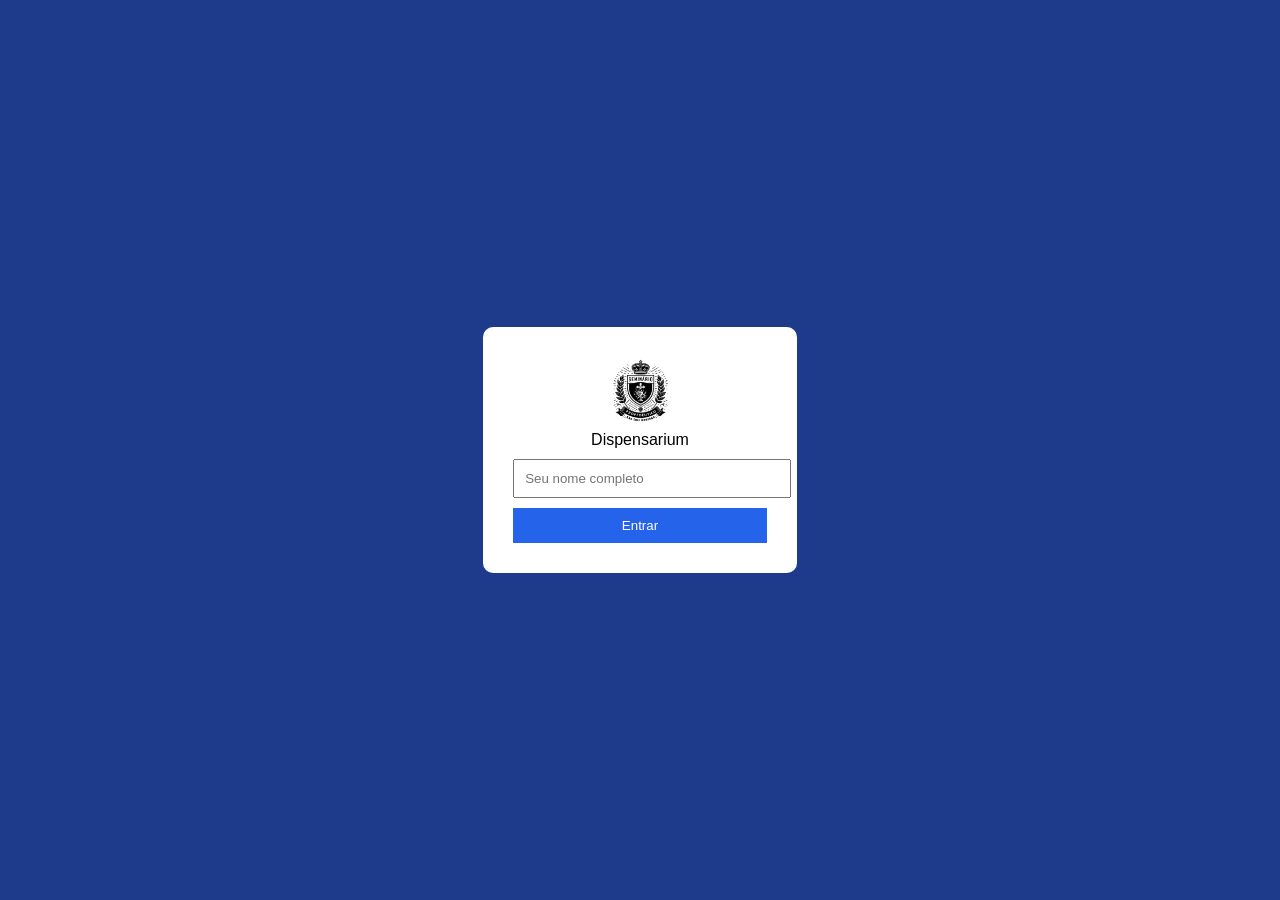
<file: index.html>
<!DOCTYPE html>
<html lang="pt-BR">
<head>
  <meta charset="UTF-8">
  <meta name="viewport" content="width=device-width, initial-scale=1.0"/>
  <title>Dispensarium</title>

  <!-- CSS -->
  <link rel="stylesheet" href="css/styles.css">

  <!-- Favicon -->
  <link rel="icon" href="assets/logo.png">
</head>

<body>

  <!-- LOGIN -->
  <div id="loginOverlay">
    <div class="login-box">
      <div class="logo">
        <img src="assets/logo.png" style="width:76px;">
        <div>Dispensarium</div>
      </div>

      <input 
        id="loginName" 
        type="text" 
        placeholder="Seu nome completo"
        onkeydown="if(event.key==='Enter') doLogin()"
      />

      <button onclick="doLogin()">Entrar</button>
    </div>
  </div>

  <!-- APP -->
  <div id="app" style="display:none;">

    <!-- SIDEBAR -->
    <aside class="sidebar">

      <div class="sidebar-user">
        Bem-vindo(a),<br>
        <strong id="sidebarUser">—</strong>
      </div>

      <nav>
        <a class="active" onclick="showPage('kitchen')">🍳 Cozinha</a>
        <a onclick="showPage('clean')">🧹 Limpeza</a>
        <a onclick="showPage('report'); generateReport()">📊 Relatório</a>
        <a onclick="openAddModal()">➕ Adicionar Item</a>
      </nav>

      <div class="sidebar-footer">
        <button onclick="doLogout()">⬅️ Sair</button>
      </div>

    </aside>

    <!-- MAIN -->
    <main>

      <section id="page-kitchen" class="page active">
        <h2>Cozinha</h2>
        <div id="grid-kitchen" class="grid"></div>
      </section>

      <section id="page-clean" class="page">
        <h2>Limpeza</h2>
        <div id="grid-clean" class="grid"></div>
      </section>

      <section id="page-report" class="page">
        <h2>Relatório</h2>
        <div id="reportContent"></div>
      </section>

    </main>

  </div>

  <!-- MODAL -->
  <div id="addModal" class="modal">
    <div class="modal-content">

      <h3>Adicionar Item</h3>

      <input id="fName" placeholder="Nome do item">

      <select id="fCat">
        <option value="kitchen">Cozinha</option>
        <option value="clean">Limpeza</option>
      </select>

      <input id="fQty" type="number" value="1">

      <div class="modal-actions">
        <button onclick="closeModal('addModal')">Cancelar</button>
        <button onclick="saveItem()">Salvar</button>
      </div>

    </div>
  </div>

  <!-- TOAST -->
  <div id="toast"></div>

  <!-- SCRIPTS (ORDEM IMPORTANTE) -->
  <script src="js/db.js"></script>
  <script src="js/items.js"></script>
  <script src="js/movements.js"></script>
  <script src="js/report.js"></script>
  <script src="js/ui.js"></script>
  <script src="js/app.js"></script>

</body>
</html>
</file>
<file: css/styles.css>
body {
  margin: 0;
  font-family: Arial, sans-serif;
  background: #f1f5f9;
}

/* LOGIN */
#loginOverlay {
  position: fixed;
  inset: 0;
  background: #1e3a8a;
  display: flex;
  align-items: center;
  justify-content: center;
}

.login-box {
  background: white;
  padding: 30px;
  border-radius: 10px;
  text-align: center;
}

.login-box input {
  width: 100%;
  padding: 10px;
  margin: 10px 0;
}

.login-box button {
  padding: 10px;
  width: 100%;
  background: #2563eb;
  color: white;
  border: none;
  cursor: pointer;
}

/* LAYOUT */
#app {
  display: flex;
  height: 100vh;
}

/* SIDEBAR */
.sidebar {
  width: 220px;
  background: #0f172a;
  color: white;
  padding: 20px;
}

.sidebar a {
  display: block;
  padding: 10px;
  cursor: pointer;
}

.sidebar a.active {
  background: #2563eb;
}

.sidebar-footer {
  margin-top: 20px;
}

/* MAIN */
main {
  flex: 1;
  padding: 20px;
}

/* PAGE */
.page {
  display: none;
}

.page.active {
  display: block;
}

/* GRID */
.grid {
  display: grid;
  grid-template-columns: repeat(auto-fill, minmax(150px, 1fr));
  gap: 10px;
}

/* ITEM */
.item-card {
  background: white;
  padding: 10px;
  border-radius: 8px;
}

.item-name {
  font-weight: bold;
}

/* CONTROLES */
.item-controls {
  display: flex;
  justify-content: space-between;
  margin-top: 10px;
}

.item-controls button {
  width: 30px;
  height: 30px;
  border: none;
  cursor: pointer;
}

.item-controls button:first-child {
  background: #fca5a5;
}

.item-controls button:last-child {
  background: #86efac;
}

/* MODAL */
.modal {
  position: fixed;
  inset: 0;
  display: none;
  background: rgba(0,0,0,0.5);
  align-items: center;
  justify-content: center;
}

.modal.open {
  display: flex;
}

.modal-content {
  background: white;
  padding: 20px;
  border-radius: 10px;
}

/* TOAST */
#toast {
  position: fixed;
  bottom: 20px;
  right: 20px;
  background: black;
  color: white;
  padding: 10px;
  display: none;
}

#toast.show {
  display: block;
}
</file>
